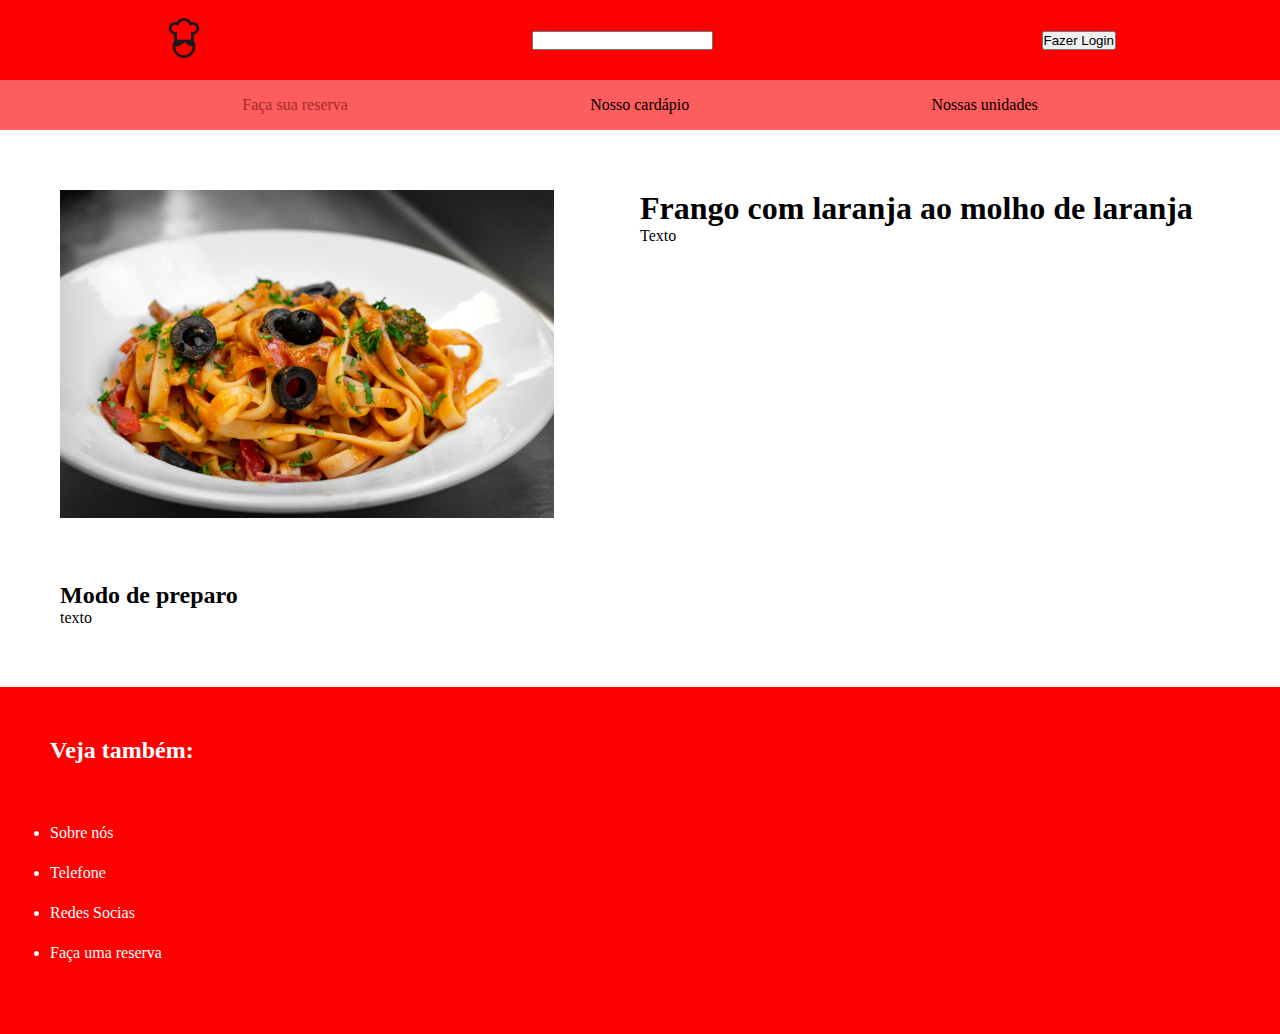
<file: Prato1.html>
<!DOCTYPE html>
<html lang="pt-BR">
<head>
    <meta charset="UTF-8">
    <meta name="viewport" content="width=device-width, initial-scale=1.0">
    <title>Prato1</title>
    <link rel="stylesheet" href="Prato1.css">
</head>
<body>
    <header>
        <a href="#"
          ><img src="./assets/img/logo.svg" alt="Logo do restaurante Donatelli's"
        /></a>
        <input type="search" />
        <button>Fazer Login</button>
      </header>
    <nav>
        <ul>
            <li><a href="../Aula04/index.html"> Faça sua reserva </a></li>
            <li>Nosso cardápio</li>
            <li>Nossas unidades</li>
        </ul>
    </nav>
    <main>
        <section>
            <ul>
                <li>
                    <img src="./assets/img/prato_1.jpg" alt="Foto de um prato italiano com laranja e pato" width="494px" height="328px" >
                </li>
                <li>
                    <h1>Frango com laranja ao molho de laranja</h1>
                    <p>Texto</p>
                </li>
            </ul>
        </section>
        <section>
            <h2>Modo de preparo</h2>
            <p>texto</p>
        </section>
        <footer>
            <h2>Veja também:</h2>
            <ul>
              <li>
                Sobre nós
              </li>
              <li>
                Telefone
              </li>
              <li>
                Redes Socias
              </li>
              <li>
                Faça uma reserva 
              </li>
            </ul>
        </footer>
    </main>
</body>
</html>
</file>
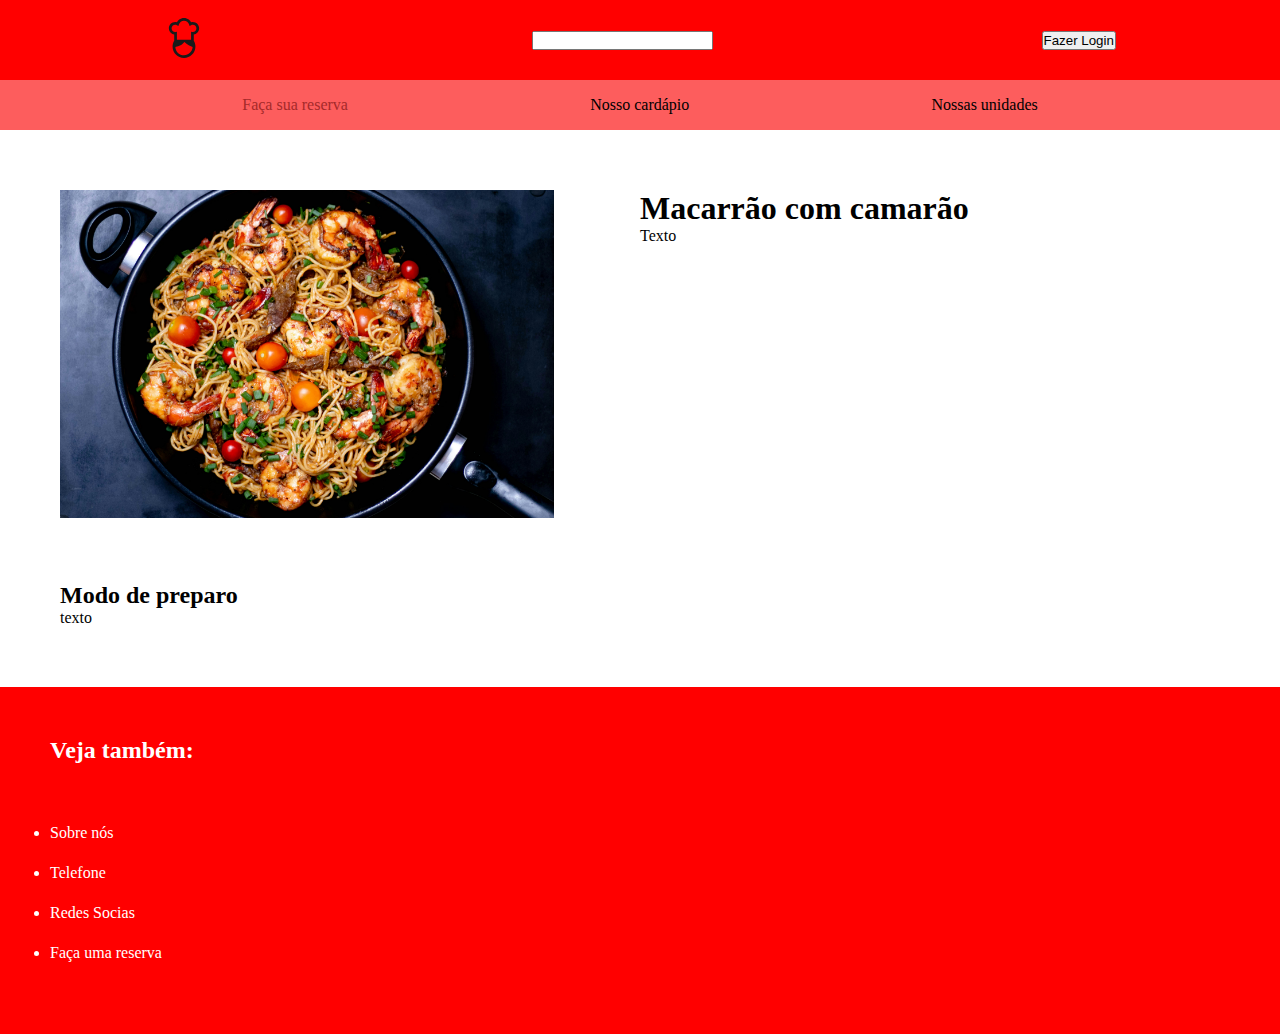
<file: Prato2.html>
<!DOCTYPE html>
<html lang="pt-BR">
<head>
    <meta charset="UTF-8">
    <meta name="viewport" content="width=device-width, initial-scale=1.0">
    <title>Prato2</title>
    <link rel="stylesheet" href="Prato2.css">
</head>
<body>
    <header>
        <a href="#"
          ><img src="./assets/img/logo.svg" alt="Logo do restaurante Donatelli's"
        /></a>
        <input type="search" />
        <button>Fazer Login</button>
      </header>
    <nav>
        <ul>
            <li><a href="../Aula04/index.html"> Faça sua reserva </a></li>
            <li>Nosso cardápio</li>
            <li>Nossas unidades</li>
        </ul>
    </nav>
    <main>
        <section>
            <ul>
                <li>
                    <img src="./assets/img/prato_2.jpg" alt="Foto de um prato de macarrão com camarão" width="494px" height="328px" >
                </li>
                <li>
                    <h1>Macarrão com camarão</h1>
                    <p>Texto</p>
                </li>
            </ul>
        </section>
        <section>
            <h2>Modo de preparo</h2>
            <p>texto</p>
        </section>
        <footer>
            <h2>Veja também:</h2>
            <ul>
              <li>
                Sobre nós
              </li>
              <li>
                Telefone
              </li>
              <li>
                Redes Socias
              </li>
              <li>
                Faça uma reserva 
              </li>
            </ul>
        </footer>
    </main>
</body>
</html>
</file>
<file: Prato1.css>
* {
    margin: 0px;
    padding: 0;
    box-sizing: border-box;
}

header {
    display: flex;
    justify-content: space-around;
    align-items: center;
    height: 80px;
    background-color: red;
  }
  
  nav {
    display: flex;
    justify-content: space-around;
    align-items: center;
    height: 50px;
    background-color: rgb(253, 93, 93);
  }

  nav ul {
    display: flex;
    justify-content: space-evenly;
    flex: 1;
    list-style: none;
  }
  
  a {
   text-decoration: none;
   color: brown;
  }
 
 a:visited {
   text-decoration: none;
   color: blue;
 }

 section{
    margin: 60px;
    
        ul{
            display: grid;
            grid-template-columns: 1fr 1fr;
            list-style: none;
    }

 }

 footer {
  color: #fff;
  background-color: red;
  padding: 50px;
  
  h2{
    margin-bottom: 60px;
  }
}


 footer ul {
  display: grid;
  grid-template-rows: 40px 40px 40px 40px;
  grid-template-columns: none;
  justify-content: start;

}
</file>
<file: Prato2.css>
* {
    margin: 0px;
    padding: 0;
    box-sizing: border-box;
}

header {
    display: flex;
    justify-content: space-around;
    align-items: center;
    height: 80px;
    background-color: red;
  }
  
  nav {
    display: flex;
    justify-content: space-around;
    align-items: center;
    height: 50px;
    background-color: rgb(253, 93, 93);
  }

  nav ul {
    display: flex;
    justify-content: space-evenly;
    flex: 1;
    list-style: none;
  }
  
  a {
   text-decoration: none;
   color: brown;
  }
 
 a:visited {
   text-decoration: none;
   color: blue;
 }

 section{
    margin: 60px;
    
        ul{
            display: grid;
            grid-template-columns: 1fr 1fr;
            list-style: none;
    }

 }

 footer {
  color: #fff;
  background-color: red;
  padding: 50px;
  
  h2{
    margin-bottom: 60px;
  }
}


 footer ul {
  display: grid;
  grid-template-rows: 40px 40px 40px 40px;
  grid-template-columns: none;
  justify-content: start;

}
</file>
